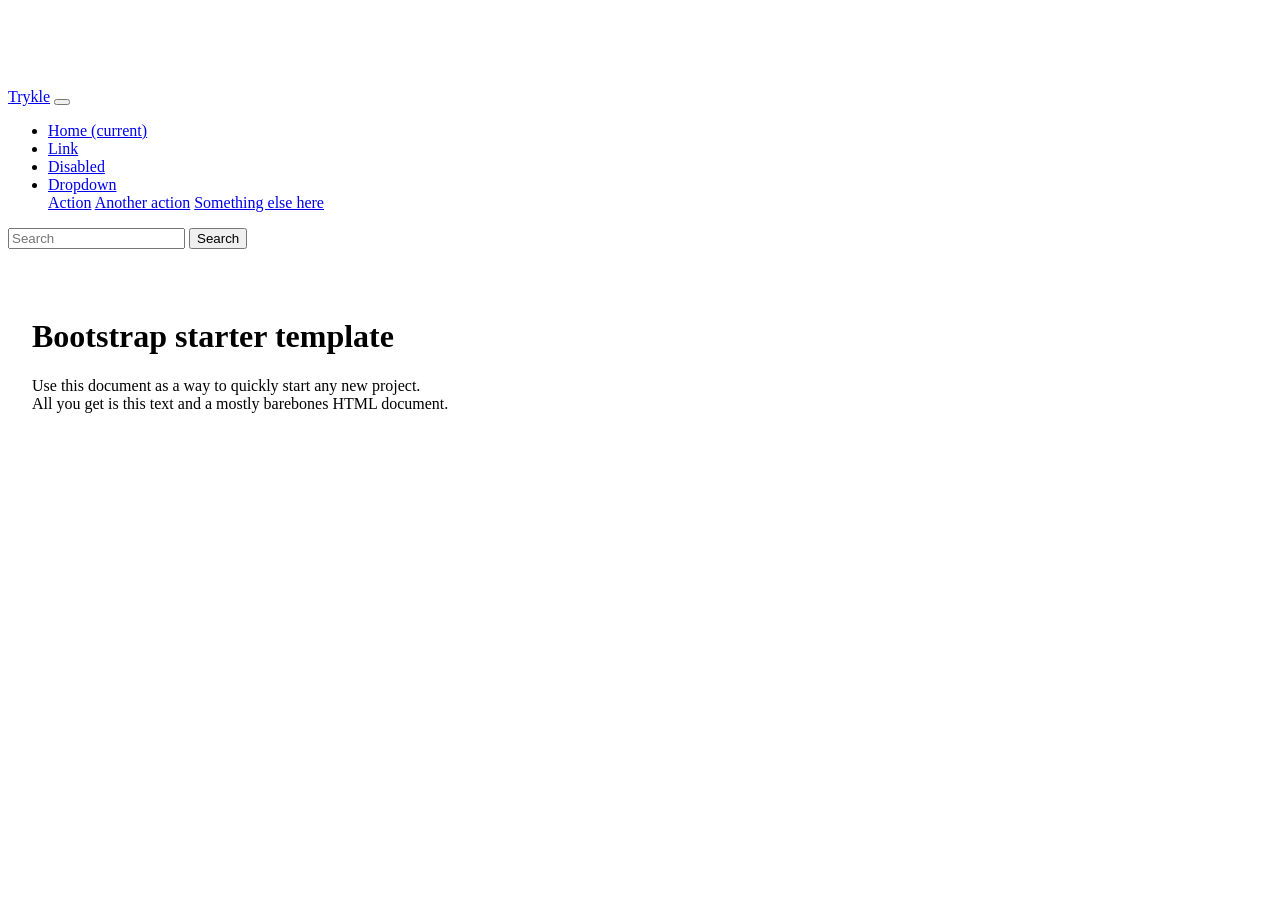
<file: templates/index.html>
<!doctype html>
<html lang="en">
  <head>
    <meta charset="utf-8">
    <meta name="viewport" content="width=device-width, initial-scale=1, shrink-to-fit=no">
    <meta name="description" content="">
    <meta name="author" content="Mark Otto, Jacob Thornton, and Bootstrap contributors">
    <meta name="generator" content="Jekyll v4.1.1">
    <title>Trykle</title>

    <link rel="canonical" href="https://getbootstrap.com/examples/starter-template/">

    <!-- Bootstrap core CSS -->
<link href="/static/css/bootstrap.css" rel="stylesheet" integrity="sha384-JcKb8q3iqJ61gNV9KGb8thSsNjpSL0n8PARn9HuZOnIxN0hoP+VmmDGMN5t9UJ0Z" crossorigin="anonymous">

    <!-- Favicons -->
    <link rel="icon" href="/static/img/ico/favicon-32.png" sizes="32x32">
    <link rel="icon" href="/static/img/ico/favicon-57.png" sizes="57x57">
    <link rel="icon" href="/static/img/ico/favicon-76.png" sizes="76x76">
    <link rel="icon" href="/static/img/ico/favicon-96.png" sizes="96x96">
    <link rel="icon" href="/static/img/ico/favicon-128.png" sizes="128x128">
    <link rel="icon" href="/static/img/ico/favicon-192.png" sizes="192x192">
    <link rel="icon" href="/static/img/ico/favicon-228.png" sizes="228x228">

    <!-- Android -->
    <link rel="shortcut icon" sizes="196x196" href="/static/img/ico/favicon-196.png">

    <!-- iOS -->
    <link rel="apple-touch-icon" href="/static/img/ico/favicon-120.png" sizes="120x120">
    <link rel="apple-touch-icon" href="/static/img/ico/favicon-152.png" sizes="152x152">
    <link rel="apple-touch-icon" href="/static/img/ico/favicon-180.png" sizes="180x180">

    <!-- Windows 8 IE 10-->
    <meta name="msapplication-TileColor" content="#ffffff">
    <meta name="msapplication-TileImage" content="/static/img/ico/favicon-144.png">

    <!-- Windows 8.1 + IE11 and above -->
    <meta name="msapplication-config" content="/static/browserconfig.xml" />


    <link rel="manifest" href="/static/manifest.json">
    <link rel="mask-icon" href="/static/img/favicons/safari-pinned-tab.svg" color="#ffffff">
    <meta name="theme-color" content="#ffffff">


    <style>
      .bd-placeholder-img {
        font-size: 1.125rem;
        text-anchor: middle;
        -webkit-user-select: none;
        -moz-user-select: none;
        -ms-user-select: none;
        user-select: none;
      }

      @media (min-width: 768px) {
        .bd-placeholder-img-lg {
          font-size: 3.5rem;
        }
      }
    </style>
    <!-- Custom styles for this template -->
    <link href="/static/css/app.css" rel="stylesheet">
  </head>
  <body>
    <nav class="navbar navbar-expand-md navbar-dark bg-dark fixed-top">
  <a class="navbar-brand" href="#">Trykle</a>
  <button class="navbar-toggler" type="button" data-toggle="collapse" data-target="#navbarsExampleDefault" aria-controls="navbarsExampleDefault" aria-expanded="false" aria-label="Toggle navigation">
    <span class="navbar-toggler-icon"></span>
  </button>

  <div class="collapse navbar-collapse" id="navbarsExampleDefault">
    <ul class="navbar-nav mr-auto">
      <li class="nav-item active">
        <a class="nav-link" href="#">Home <span class="sr-only">(current)</span></a>
      </li>
      <li class="nav-item">
        <a class="nav-link" href="#">Link</a>
      </li>
      <li class="nav-item">
        <a class="nav-link disabled" href="#" tabindex="-1" aria-disabled="true">Disabled</a>
      </li>
      <li class="nav-item dropdown">
        <a class="nav-link dropdown-toggle" href="#" id="dropdown01" data-toggle="dropdown" aria-haspopup="true" aria-expanded="false">Dropdown</a>
        <div class="dropdown-menu" aria-labelledby="dropdown01">
          <a class="dropdown-item" href="#">Action</a>
          <a class="dropdown-item" href="#">Another action</a>
          <a class="dropdown-item" href="#">Something else here</a>
        </div>
      </li>
    </ul>
    <form class="form-inline my-2 my-lg-0">
      <input class="form-control mr-sm-2" type="text" placeholder="Search" aria-label="Search">
      <button class="btn btn-secondary my-2 my-sm-0" type="submit">Search</button>
    </form>
  </div>
</nav>

<main role="main" class="container">

  <div class="starter-template">
    <h1>Bootstrap starter template</h1>
    <p class="lead">Use this document as a way to quickly start any new project.<br> All you get is this text and a mostly barebones HTML document.</p>
  </div>

</main><!-- /.container -->
<script src="https://code.jquery.com/jquery-3.5.1.slim.min.js" integrity="sha384-DfXdz2htPH0lsSSs5nCTpuj/zy4C+OGpamoFVy38MVBnE+IbbVYUew+OrCXaRkfj" crossorigin="anonymous"></script>
      <script>window.jQuery || document.write('<script src="/static/js/vendor/jquery.slim.min.js"><\/script>')</script><script src="/static/js/bootstrap.bundle.min.js" integrity="sha384-LtrjvnR4Twt/qOuYxE721u19sVFLVSA4hf/rRt6PrZTmiPltdZcI7q7PXQBYTKyf" crossorigin="anonymous"></script></body>
</html>
</file>
<file: static/css/app.css>
body {
    padding-top: 5rem;
  }
  .starter-template {
    padding: 3rem 1.5rem;
    text-align: left;
  }


/* Color Theme Swatches in Hex */
.Corcodus-1-hex { color: #0433BF; }
.Corcodus-2-hex { color: #0442BF; }
.Corcodus-3-hex { color: #0455BF; }
.Corcodus-4-hex { color: #033E8C; }
.Corcodus-5-hex { color: #260101; }

/* Color Theme Swatches in RGBA */
.Corcodus-1-rgba { color: rgba(3, 50, 191, 1); }
.Corcodus-2-rgba { color: rgba(3, 66, 191, 1); }
.Corcodus-3-rgba { color: rgba(3, 85, 191, 1); }
.Corcodus-4-rgba { color: rgba(2, 62, 140, 1); }
.Corcodus-5-rgba { color: rgba(38, 0, 0, 1); }

/* Color Theme Swatches in HSLA */
.Corcodus-1-hsla { color: hsla(225, 96, 38, 1); }
.Corcodus-2-hsla { color: hsla(219, 96, 38, 1); }
.Corcodus-3-hsla { color: hsla(213, 96, 38, 1); }
.Corcodus-4-hsla { color: hsla(213, 96, 28, 1); }
.Corcodus-5-hsla { color: hsla(0, 96, 7, 1); }



/* body {
  background: #fafafa;
  color: #333333;
  margin-top: 5rem;
} */

/* h1, h2, h3, h4, h5, h6 {
  color: #444444;
} */
/*
.bg-steel {
  background-color: #5f788a;
}

.site-header .navbar-nav .nav-link {
  color: #cbd5db;
}

.site-header .navbar-nav .nav-link:hover {
  color: #ffffff;
}

.site-header .navbar-nav .nav-link.active {
  font-weight: 500;
} */

.content-section {
  background: #ffffff;
  padding: 10px 20px;
  border: 1px solid #dddddd;
  border-radius: 3px;
  margin-bottom: 20px;
}

.article-title {
  color: #444444;
}

a.article-title:hover {
  color: #428bca;
  text-decoration: none;
}

.article-content {
  white-space: pre-line;
}

.article-metadata {
  padding-bottom: 1px;
  margin-bottom: 4px;
  border-bottom: 1px solid #e3e3e3
}

.article-metadata a:hover {
  color: #333;
  text-decoration: none;
}
</file>
